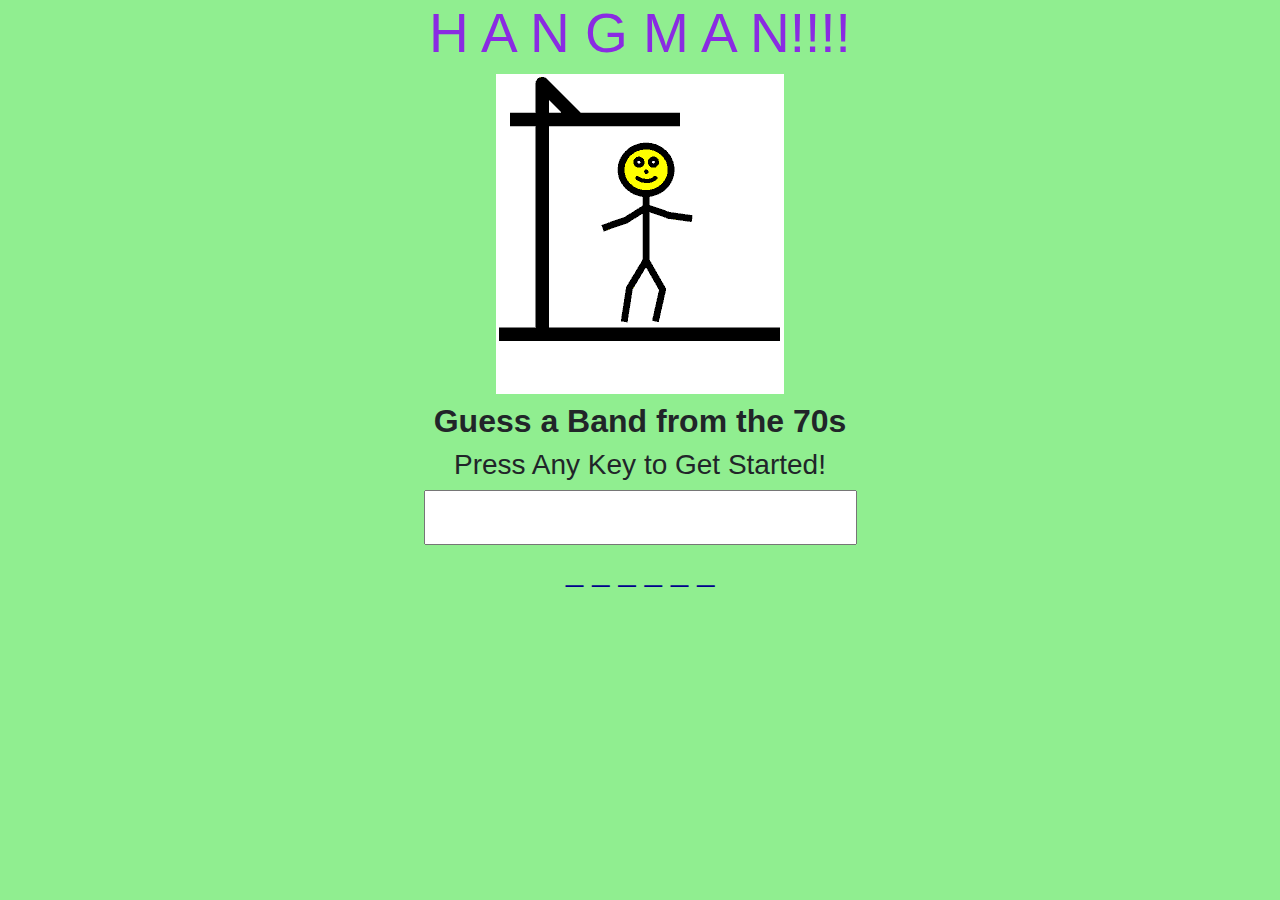
<file: index.html>
<!DOCTYPE html>
<html lang="en-us">
 
  <head>
    <meta charset="UTF-8">
    <title>Hangman</title>
               
  </head>
  
  <body>
<div>
  <h1>H A N G M A N!!!!<h1>
 <img src="Hangman Image.jpeg" alt="Hangman">
  <h2><strong>Guess a Band from the 70s</strong></h2>
  <h3>Press Any Key to Get Started!</h3>
  <input id="Letter" type="text">
  <!-- <button onclick="Text()">Letter</button> -->
</div>
<div><p id="word-display"></p></div>

    <link rel="stylesheet" href="https://maxcdn.bootstrapcdn.com/bootstrap/4.0.0/css/bootstrap.min.css">
    <link rel="stylesheet" href="style1.css">
    <script type="text/javascript" src="https://cdnjs.cloudflare.com/ajax/libs/jquery/3.2.1/jquery.min.js"></script>
    

 <script type="text/javascript">
$(document).ready(function() {

var wordBank = ['Eagles'];
var chosenWord = wordBank[Math.floor(Math.random() * wordBank.length)];
var chosenWordArray = chosenWord.split('');
var underScoreArray = displayBlankLetters(chosenWord);
updateUnderscores(underScoreArray);
function displayBlankLetters(word) {
  var tempUnderscoreArray = [];
  for(var i = 0; i < word.length; i++) {
    tempUnderscoreArray.push('_');
  }
  return tempUnderscoreArray;
}
function updateUnderscores(underscoreArray) {
  $('#word-display').text(underscoreArray.join('  '));
}
//We need a list of words - check
//We need to randomly choose a word form list - check
//Then we need a word array of that individual word - check
//we need a matching array of underscores which we can populate as the user guesses - check


//We need ways to update the DOM - letters chosen, enptying out the input when user input is processed
//We need a way to reset the game
var validInput = ['a','b','c','d','e','f','g','h','i','j','k','l','m','n','o','p', 'q','r','s','t','u','v','w','x','y','z'];


document.onkeyup = function(event) {
  if(event.srcElement.id === 'Letter' && validInput.indexOf(event.key) > -1) {
var userGuess = event.key.toLowerCase();
        console.log(userGuess);
  for(var i = 0; i < chosenWordArray.length; i++) {
    if(chosenWordArray[i].toLowerCase() === userGuess) {
      //this means we had a match
      underScoreArray[i] = chosenWordArray[i];
      updateUnderscores(underScoreArray);
    }
    else {
      //this means we failed, we need to add to letters guess and descrease turns
    } 
  }
  }
  else if(event.key === 'Backspace'){
    return;
  }
  else {
    alert('invalid input');
  }

}
        
       
for (var i = 0; i < letters.length; i++) {
        
}
});
   
</script>
</body>  

</html>
</file>
<file: style1.css>
h1 {
    color: blueviolet;
    font-weight: 400;
    font-size: 55px;
}
p {
  margin-bottom: 20px;
  font-family: serif;
  font-weight: 700;
  font-size: 45px;
  color: darkblue;
  text-align: center;

}
 body {
     background: lightgreen
 }

p {
    font-weight: 300;
    font-size: 35px;

}
h3
{
    font-display: 15px;
}
img {
    display: block;
    margin-left: auto;
    margin-right: auto;
}
div {
    text-align: center;
    font-size: 33px;

}
</file>
